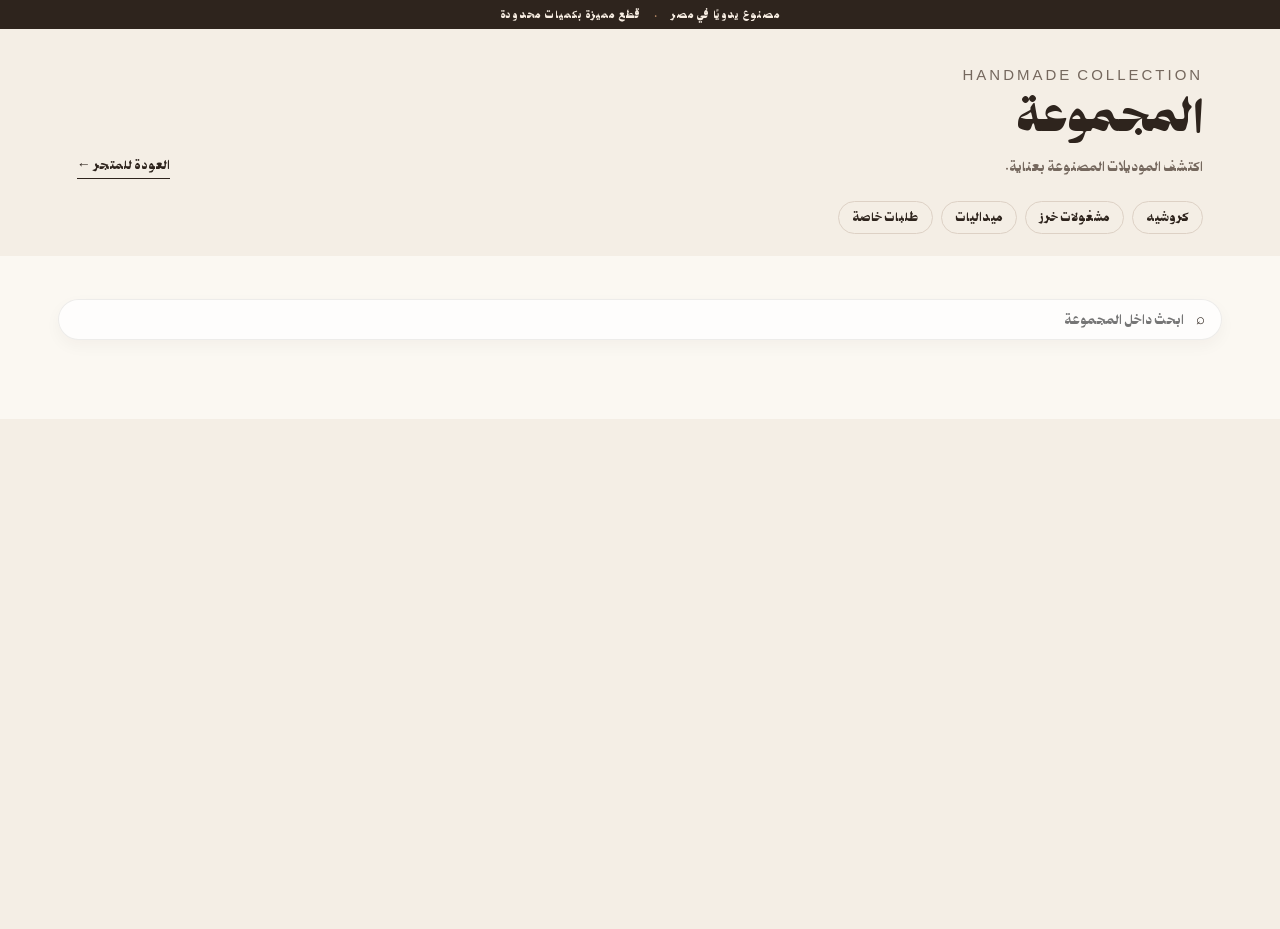
<file: catalog.html>
<!doctype html>
<html lang="ar" dir="rtl">
  <head>
    <meta charset="UTF-8" />
    <meta name="viewport" content="width=device-width, initial-scale=1.0" />
    <title>HANDMADE | المنتجات</title>
    <link rel="stylesheet" href="style.css" />
    <style>
      .catalog-page { min-height: 100vh; }
      .catalog-header { padding: 34px clamp(22px, 6vw, 90px) 22px; display: flex; justify-content: space-between; align-items: end; gap: 20px; }
      .catalog-header h1 { margin: 0 0 8px; font: 600 clamp(30px, 5vw, 52px)/1.1 "Playfair Display", serif; }
      .catalog-header p { margin: 0; color: var(--muted); line-height: 1.7; }
      .catalog-back { border-bottom: 1px solid var(--ink); padding-bottom: 5px; font-size: 11px; white-space: nowrap; }
      .catalog-nav { display: flex; gap: 8px; flex-wrap: wrap; padding: 0 clamp(22px, 6vw, 90px) 22px; }
      .catalog-nav a { border: 1px solid var(--line); border-radius: 999px; padding: 8px 13px; font-size: 11px; }
      .catalog-nav a.active, .catalog-nav a:hover { background: var(--ink); color: #fff; border-color: var(--ink); }
      .catalog-grid { padding-top: 18px; }
      .catalog-empty { grid-column: 1 / -1; padding: 70px 20px; text-align: center; color: var(--muted); }
      @media (max-width: 600px) { .catalog-header { align-items: start; flex-direction: column; } }
    </style>
  </head>
  <body>
    <div class="announcement">مصنوع يدويًا في مصر <span>•</span> قطع مميزة بكميات محدودة</div>
    <main class="catalog-page">
      <header class="catalog-header">
        <div>
          <p class="eyebrow">HANDMADE COLLECTION</p>
          <h1 id="catalog-title">المجموعة</h1>
          <p id="catalog-description">اكتشف الموديلات المصنوعة بعناية.</p>
        </div>
        <a class="catalog-back" href="index.html">العودة للمتجر ←</a>
      </header>
      <nav class="catalog-nav" aria-label="تصنيفات المنتجات">
        <a href="catalog.html?category=Crochet" data-category="Crochet">كروشيه</a>
        <a href="catalog.html?category=Beadwork" data-category="Beadwork">مشغولات خرز</a>
        <a href="catalog.html?category=Keychains" data-category="Keychains">ميداليات</a>
        <a href="custom-orders.html">طلبات خاصة</a>
      </nav>
      <section class="section products-section">
        <div class="shop-controls">
          <label class="search-box" aria-label="البحث في المنتجات">
            <span>⌕</span>
            <input id="catalog-search" type="search" placeholder="ابحث داخل المجموعة" />
          </label>
        </div>
        <div class="product-grid catalog-grid" id="catalog-grid"></div>
      </section>
    </main>
    <div class="toast-container" id="toast-container" aria-live="polite"></div>
    <script src="catalog.js"></script>
  </body>
</html>
</file>
<file: style.css>
:root {
  --ink: #2e241d;
  --muted: #75685e;
  --paper: #f4eee5;
  --cream: #fbf8f2;
  --terracotta: #b96e5d;
  --olive: #354035;
  --line: #ddd1c5;
}
@font-face {
  font-family: "Zain Rounded";
  src: url("fonts/ZainRounded-VF.ttf") format("truetype");
  font-style: normal;
  font-weight: 100 900;
  font-display: swap;
}
* {
  box-sizing: border-box;
}
html {
  scroll-behavior: smooth;
}
#categories,
#about,
#contact,
#reviews,
#shop {
  scroll-margin-top: 88px;
}
body {
  margin: 0;
  background: var(--paper);
  color: var(--ink);
  font-family: "DM Sans", sans-serif;
  font-size: 13px;
}
a {
  color: inherit;
  text-decoration: none;
}
button {
  border: 0;
  background: none;
  color: inherit;
  cursor: pointer;
  font: inherit;
}
img {
  display: block;
  max-width: 100%;
}
.announcement {
  background: var(--ink);
  color: #f7ede2;
  text-align: center;
  padding: 8px;
  font-size: 10px;
  letter-spacing: 0.05em;
}
.announcement span {
  margin: 0 10px;
  color: #ce9a72;
}
.site-header {
  height: 73px;
  padding: 0 clamp(20px, 5vw, 66px);
  background: var(--cream);
  display: flex;
  align-items: center;
  justify-content: space-between;
  gap: 30px;
  position: sticky;
  top: 0;
  z-index: 5;
  box-shadow: 0 1px 0 #e6ded3;
}
.brand {
  display: flex;
  align-items: center;
  gap: 9px;
  min-width: max-content;
}
.brand-mark {
  width: 30px;
  height: 30px;
  border: 1px solid var(--ink);
  border-radius: 50%;
  display: grid;
  place-items: center;
  font-size: 22px;
  line-height: 1;
}
.brand-mark.img {
  width: 50px;
  height: 40px;
  border: 0;
  border-radius: 0;
  font-size: 0;
}
.brand-mark.img img {
  width: 100%;
  height: 100%;
  object-fit: contain;
}
.brand strong {
  display: block;
  font:
    600 15px "Playfair Display",
    serif;
  letter-spacing: 0.2em;
}
.brand small {
  display: block;
  color: var(--muted);
  font-size: 8px;
  letter-spacing: 0.04em;
}
.desktop-nav {
  display: flex;
  gap: 26px;
  font-size: 11px;
  color: #4e443d;
}
.desktop-nav a {
  padding: 28px 0 25px;
  border-bottom: 2px solid transparent;
}
.desktop-nav .active {
  border-color: var(--ink);
  font-weight: 700;
}
.header-actions {
  display: flex;
  gap: 16px;
  align-items: center;
}
.language-toggle {
  border: 1px solid var(--line);
  border-radius: 20px;
  padding: 6px 10px;
  font-size: 10px;
  font-weight: 700;
}
.header-actions svg {
  width: 16px;
}
.cart-button {
  position: relative;
}
.cart-button b {
  position: absolute;
  right: -10px;
  top: -10px;
  border-radius: 50%;
  background: var(--ink);
  color: #fff;
  font-size: 9px;
  min-width: 15px;
  height: 15px;
  display: grid;
  place-items: center;
}
.menu-button {
  display: none;
}
.hero {
  min-height: 440px;
  position: relative;
  background:
    linear-gradient(90deg, rgba(46, 31, 20, 0.67), rgba(46, 31, 20, 0.06)),
    url("logos/hero.png")
      center/cover;
  display: flex;
  align-items: center;
  padding: clamp(40px, 7vw, 90px) clamp(28px, 10vw, 145px);
  color: white;
}
.hero-copy {
  max-width: 390px;
  animation: rise 0.7s ease both;
}
.eyebrow {
  font-size: 9px;
  letter-spacing: 0.2em;
  margin: 0 0 13px;
}
.hero h1 {
  font:
    600 clamp(40px, 5vw, 64px)/1.03 "Playfair Display",
    serif;
  margin: 0 0 18px;
}
.hero-copy > p:not(.eyebrow) {
  line-height: 1.6;
  max-width: 280px;
  margin-bottom: 25px;
  color: #fff9f2;
}
.button {
  display: inline-flex;
  align-items: center;
  justify-content: space-between;
  gap: 25px;
  padding: 12px 18px;
  font-size: 10px;
  border-radius: 25px;
  font-weight: 700;
}
.button span {
  font-size: 16px;
  line-height: 0;
}
.button.dark {
  background: var(--ink);
  color: #fff;
}
.button.light {
  background: #fffdf7;
  color: var(--ink);
}
.hero-dots {
  position: absolute;
  bottom: 22px;
  right: 8%;
  display: flex;
  align-items: center;
  gap: 8px;
}
.hero-dots span {
  width: 5px;
  height: 5px;
  background: #e6d9cd;
  border-radius: 50%;
  opacity: 0.7;
}
.hero-dots .selected {
  width: 7px;
  height: 7px;
  opacity: 1;
}
.hero-dots span:last-child {
  background: none;
  font-size: 24px;
  width: auto;
  height: auto;
}
.story-section {
  display: grid;
  grid-template-columns: 0.95fr 1.05fr;
  gap: clamp(28px, 4vw, 56px);
  align-items: center;
  max-width: 1440px;
  margin: 0 auto;
  padding-block: clamp(36px, 5vw, 64px);
  border-radius: 28px;
  background: linear-gradient(135deg, #f8f1e8, #eee3d7);
}
.story-copy .eyebrow,
.category-heading-copy .eyebrow {
  color: var(--terracotta);
  font-weight: 700;
}
.story-copy {
  max-width: 520px;
}
.story-copy h2 {
  font:
    600 clamp(30px, 4vw, 48px)/1.08 "Playfair Display",
    serif;
  margin: 0 0 16px;
}
.story-copy > p:not(.eyebrow) {
  font-size: 15px;
  line-height: 1.8;
  color: var(--muted);
  margin-bottom: 22px;
}
.story-points {
  display: grid;
  grid-template-columns: repeat(2, minmax(0, 1fr));
  gap: 16px;
}
.story-points div {
  background: rgba(255, 255, 255, 0.62);
  border: 1px solid var(--line);
  border-radius: 15px;
  padding: 16px;
}
.story-points strong {
  display: block;
  margin-bottom: 6px;
  font-size: 13px;
  letter-spacing: 0.04em;
}
.story-points span {
  color: var(--muted);
  line-height: 1.6;
}
.story-gallery {
  position: relative;
  display: grid;
  grid-template-columns: 1.1fr 0.9fr;
  gap: 18px;
  min-height: 420px;
}
.story-gallery img {
  width: 100%;
  height: 100%;
  object-fit: cover;
  border-radius: 26px;
  box-shadow: 0 22px 40px rgba(42, 31, 25, 0.08);
}
.story-gallery .tall {
  grid-row: 1 / span 2;
  min-height: 420px;
}
.story-gallery .wide {
  min-height: 200px;
}
.story-gallery .small {
  min-height: 180px;
}
.story-badge {
  position: absolute;
  z-index: 2;
  inset-inline-start: 18px;
  bottom: 18px;
  padding: 10px 14px;
  background: rgba(251, 248, 242, 0.78);
  border: 1px solid rgba(46, 36, 29, 0.12);
  border-radius: 999px;
  font-size: 10px;
  font-weight: 700;
  letter-spacing: 0.12em;
  text-transform: uppercase;
  backdrop-filter: blur(6px);
}
.section {
  padding: 43px clamp(22px, 4.5vw, 66px);
  max-width: 1440px;
  margin: auto;
}
.section-heading {
  display: flex;
  align-items: center;
  justify-content: space-between;
  margin-bottom: 19px;
}
.section-heading h2 {
  font:
    600 23px "Playfair Display",
    serif;
  margin: 0;
}
.section-heading a {
  font-size: 10px;
}
.section-heading a span {
  font-size: 15px;
  margin-left: 5px;
}
.categories .section-heading {
  align-items: end;
}
.category-heading-copy .eyebrow {
  margin-bottom: 7px;
}
.category-heading-copy h2 {
  margin: 0;
  font:
    600 clamp(24px, 3vw, 31px) "Playfair Display",
    serif;
}
.categories .section-heading > a {
  display: inline-flex;
  align-items: center;
  gap: 7px;
  padding-bottom: 4px;
  border-bottom: 1px solid var(--line);
}
.categories .section-heading > a span {
  margin: 0;
}
.shop-controls {
  display: flex;
  justify-content: space-between;
  align-items: center;
  gap: 16px;
  margin: 0 auto 18px;
  max-width: 1308px;
}
.search-box {
  flex: 1;
  display: flex;
  align-items: center;
  gap: 10px;
  background: rgba(255, 255, 255, 0.75);
  border: 1px solid rgba(46, 36, 29, 0.08);
  border-radius: 999px;
  padding: 10px 16px;
  box-shadow: 0 6px 16px rgba(46, 36, 29, 0.04);
}
.search-box svg {
  width: 15px;
  color: var(--muted);
}
.search-box input {
  border: none;
  background: transparent;
  width: 100%;
  font: inherit;
  color: var(--ink);
  outline: none;
}
.filter-pills {
  display: flex;
  flex-wrap: wrap;
  justify-content: flex-end;
  gap: 8px;
}
.filter-pill {
  border: 1px solid var(--line);
  background: rgba(255, 255, 255, 0.4);
  color: var(--ink);
  border-radius: 999px;
  padding: 8px 12px;
  font-size: 10px;
  font-weight: 600;
  cursor: pointer;
  transition: all 0.2s ease;
}
.filter-pill.active,
.filter-pill:hover {
  background: var(--ink);
  color: #fff;
  border-color: var(--ink);
}
.category-grid {
  display: grid;
  grid-template-columns: repeat(4, 1fr);
  gap: 15px;
}
.category-card {
  min-height: 225px;
  border-radius: 18px;
  overflow: hidden;
  position: relative;
  color: #fff;
  background-size: cover;
  background-position: center;
  isolation: isolate;
  box-shadow: 0 12px 26px rgba(46, 36, 29, 0.1);
  transition: transform 0.25s ease, box-shadow 0.25s ease;
}
.category-card::before {
  content: "";
  position: absolute;
  inset: 0;
  z-index: -1;
  background: linear-gradient(180deg, rgba(24, 17, 12, 0.02) 28%, rgba(24, 17, 12, 0.72) 100%);
}
.categories .category-card:hover {
  transform: translateY(-4px);
  box-shadow: 0 18px 34px rgba(46, 36, 29, 0.16);
}
.category-card-content {
  position: absolute;
  inset-inline: 17px;
  bottom: 17px;
  display: flex;
  justify-content: space-between;
  align-items: end;
  gap: 12px;
}
.category-card b {
  display: block;
  font:
    600 18px "Playfair Display",
    serif;
}
.category-card small {
  display: block;
  font-size: 10px;
  line-height: 1.5;
  margin-top: 6px;
  color: rgba(255, 255, 255, 0.88);
}
.category-card-arrow {
  flex: 0 0 34px;
  width: 34px;
  height: 34px;
  display: grid;
  place-items: center;
  border: 1px solid rgba(255, 255, 255, 0.55);
  border-radius: 50%;
  font-size: 17px;
  transition: background 0.2s ease, color 0.2s ease;
}
.category-card:hover .category-card-arrow {
  background: #fff;
  color: var(--ink);
}
.products-section {
  background: var(--cream);
  max-width: none;
}
.products-section > .section-heading,
.products-section > .product-grid {
  max-width: 1308px;
  margin-left: auto;
  margin-right: auto;
}
.product-grid {
  display: grid;
  grid-template-columns: repeat(4, minmax(0, 1fr));
  gap: 18px;
}
.show-more-products {
  display: block;
  margin: 22px auto 0;
}
.show-more-products[hidden] {
  display: none;
}
.product-card {
  display: flex;
  flex-direction: column;
  min-width: 0;
  padding: 0;
  overflow: hidden;
  border: 1px solid rgba(46, 36, 29, 0.08);
  border-radius: 17px;
  background: #fffdf9;
  box-shadow: 0 8px 22px rgba(46, 36, 29, 0.07);
  position: relative;
  cursor: pointer;
}
.product-card:hover {
  transform: translateY(-5px);
  box-shadow: 0 16px 30px rgba(46, 36, 29, 0.13);
}
.product-card img {
  width: 100%;
  aspect-ratio: 1 / 1;
  object-fit: cover;
  background: #eee5d9;
}
.product-details-modal[hidden],
.product-details-modal [hidden] {
  display: none;
}
.product-modal-open {
  overflow: hidden;
}
.product-details-modal {
  position: fixed;
  inset: 0;
  z-index: 1000;
  display: grid;
  place-items: center;
  padding: 20px;
}
.product-details-backdrop {
  position: absolute;
  inset: 0;
  background: rgba(25, 21, 18, 0.68);
}
.product-details-panel {
  position: relative;
  display: grid;
  grid-template-columns: minmax(0, 1.1fr) minmax(240px, 0.9fr);
  width: min(900px, 100%);
  max-height: min(720px, 92vh);
  overflow: auto;
  background: #f8f2e9;
  box-shadow: 0 22px 70px rgba(0, 0, 0, 0.24);
}
.product-details-close {
  position: absolute;
  z-index: 2;
  top: 12px;
  right: 12px;
  width: 38px;
  height: 38px;
  border: 0;
  border-radius: 50%;
  background: #fff;
  color: var(--ink);
  font-size: 26px;
  cursor: pointer;
}
.product-details-gallery {
  position: relative;
  min-height: 360px;
  background: #eee5d9;
}
.product-details-gallery > img {
  display: block;
  width: 100%;
  height: 100%;
  max-height: 590px;
  object-fit: contain;
}
.product-gallery-arrow {
  position: absolute;
  z-index: 1;
  top: 50%;
  width: 38px;
  height: 38px;
  transform: translateY(-50%);
  border: 0;
  border-radius: 50%;
  background: rgba(255, 255, 255, 0.92);
  font-size: 25px;
  cursor: pointer;
}
.product-gallery-arrow.previous { left: 12px; }
.product-gallery-arrow.next { right: 12px; }
.product-gallery-count {
  position: absolute;
  bottom: 12px;
  left: 12px;
  padding: 4px 8px;
  border-radius: 20px;
  background: rgba(255, 255, 255, 0.9);
  font-size: 11px;
}
.product-gallery-thumbnails {
  position: absolute;
  bottom: 12px;
  right: 12px;
  display: flex;
  gap: 6px;
  max-width: calc(100% - 90px);
  overflow-x: auto;
}
.product-gallery-thumb {
  flex: 0 0 46px;
  width: 46px;
  height: 46px;
  padding: 2px;
  border: 2px solid transparent;
  background: #fff;
  cursor: pointer;
}
.product-gallery-thumb.active { border-color: var(--ink); }
.product-gallery-thumb img {
  width: 100%;
  height: 100%;
  object-fit: cover;
}
.product-details-info {
  align-self: center;
  padding: clamp(24px, 5vw, 52px);
}
.product-details-info h2 {
  margin: 0 0 14px;
  font: 600 clamp(24px, 3vw, 34px)/1.2 "Playfair Display", serif;
}
.product-details-info > p {
  margin: 20px 0;
  color: var(--muted);
  line-height: 1.8;
  white-space: pre-wrap;
}
.product-details-info > button { margin-top: 28px; }
.product-details-trigger {
  display: block;
  padding: 0;
  margin-top: 9px;
  border: 0;
  background: none;
  color: var(--muted);
  text-decoration: underline;
  font-size: 10px;
  cursor: pointer;
}
.heart {
  position: absolute;
  right: 9px;
  top: 9px;
  width: 23px;
  height: 23px;
  background: #fff;
  border-radius: 50%;
  display: grid;
  place-items: center;
}
.heart svg {
  width: 12px;
}
.heart.active {
  color: #b96e5d;
  background: #fff1eb;
}
.heart.active svg {
  fill: currentColor;
}
.product-info {
  display: flex;
  flex: 1;
  flex-direction: column;
  align-items: stretch;
  padding: 14px;
}
.product-info h3 {
  margin: 0 0 8px;
  font-size: 15px;
  line-height: 1.5;
  font-weight: 600;
  overflow-wrap: anywhere;
}
.price {
  font-weight: 700;
  font-size: 15px;
}
.stars {
  color: #bd6a29;
  font-size: 9px;
  margin-top: 7px;
}
.stars small {
  color: var(--muted);
  margin-left: 5px;
}
.custom-banner {
  max-width: 1308px;
  margin: 35px auto;
  background: var(--olive);
  color: #fbf4e9;
  min-height: 245px;
  padding: 39px 42px;
  display: grid;
  grid-template-columns: 1.2fr 0.8fr 1fr;
  gap: 30px;
  overflow: hidden;
  position: relative;
}
.custom-banner h2 {
  font:
    500 31px "Playfair Display",
    serif;
  margin: 0 0 11px;
}
.custom-banner p:not(.eyebrow) {
  max-width: 240px;
  font-size: 10px;
  line-height: 1.5;
  margin-bottom: 18px;
}
.style-picker {
  padding-top: 10px;
}
.style-picker small {
  font-size: 9px;
}
.swatches {
  display: flex;
  gap: 8px;
  margin: 12px 0 16px;
}
.swatches i {
  width: 17px;
  height: 17px;
  border-radius: 50%;
  border: 1px solid #c5d0ba;
  background: #bd9578;
}
.swatches i:nth-child(2) {
  background: #c98175;
}
.swatches i:nth-child(3) {
  background: #e0b5a3;
}
.swatches i:nth-child(4) {
  background: #eee3d4;
}
.swatches i:nth-child(5) {
  background: #778069;
}
.style-picker ul {
  list-style: none;
  padding: 0;
  margin: 0;
  font-size: 10px;
  line-height: 1.9;
}
.custom-photo {
  background: url("https://images.unsplash.com/photo-1599643478518-a784e5dc4c8f?auto=format&fit=crop&w=700&q=80")
    center/cover;
  margin: -39px -42px -39px 0;
  opacity: 0.8;
}
.review-grid {
  display: grid;
  grid-template-columns: repeat(3, 1fr);
  gap: 13px;
}
.review-grid article {
  background: var(--cream);
  padding: 16px;
  min-height: 125px;
}
.review-head {
  display: flex;
  gap: 9px;
  align-items: center;
}
.avatar {
  display: grid;
  place-items: center;
  width: 30px;
  height: 30px;
  border-radius: 50%;
  background: #657064;
  color: #fff;
  font-size: 9px;
}
.avatar.peach {
  background: #c27e70;
}
.avatar.green {
  background: #8c9068;
}
.review-head b,
.review-head em {
  display: block;
  font-size: 9px;
  font-style: normal;
}
.review-head em {
  color: #c76c27;
  margin-top: 3px;
  letter-spacing: 1px;
}
.review-grid p {
  font-size: 10px;
  line-height: 1.55;
  color: var(--muted);
}
.review-form {
  margin-top: 22px;
  padding: 18px;
  background: var(--cream);
  border: 1px solid var(--line);
  border-radius: 16px;
}
.review-form h3 {
  margin: 0 0 12px;
  font: 600 18px "Playfair Display", serif;
}
.review-form-fields {
  display: grid;
  grid-template-columns: 1fr 130px auto;
  gap: 10px;
  align-items: start;
}
.review-form input,
.review-form select,
.review-form textarea {
  width: 100%;
  border: 1px solid var(--line);
  border-radius: 10px;
  background: #fff;
  padding: 10px 12px;
  color: var(--ink);
  font: inherit;
}
.review-form textarea {
  grid-column: 1 / -2;
  resize: vertical;
}
.review-form button {
  min-height: 42px;
  border: 0;
  cursor: pointer;
}
.contact-section {
  position: relative;
  overflow: hidden;
  max-width: 1308px;
  margin: 25px auto 45px;
  padding: clamp(28px, 4vw, 46px);
  border-radius: 24px;
  background: linear-gradient(118deg, #354035, #485241);
  color: #fffaf4;
  display: flex;
  align-items: center;
  justify-content: space-between;
  gap: 28px;
  isolation: isolate;
}
.contact-section::before {
  content: "";
  position: absolute;
  z-index: -1;
  width: 360px;
  aspect-ratio: 1;
  inset-inline-end: 14%;
  top: -66%;
  border: 1px solid rgba(255, 250, 244, 0.12);
  border-radius: 50%;
  box-shadow: 0 0 0 28px rgba(255, 250, 244, 0.035), 0 0 0 58px rgba(255, 250, 244, 0.025);
}
.contact-copy .eyebrow {
  margin: 0 0 8px;
  color: #e4b7a3;
  font-weight: 700;
}
.contact-copy h2 {
  margin: 0;
  font: 500 clamp(24px, 3vw, 32px)/1.2 "Playfair Display", serif;
}
.contact-copy > p:last-child {
  max-width: 440px;
  margin: 8px 0 0;
  color: rgba(255, 250, 244, 0.76);
  font-size: 13px;
  line-height: 1.6;
}
.contact-action {
  display: grid;
  justify-items: center;
  gap: 9px;
  flex-shrink: 0;
}
.contact-whatsapp {
  min-height: 50px;
  padding: 0 22px;
  display: inline-flex;
  align-items: center;
  justify-content: center;
  gap: 9px;
  border-radius: 999px;
  background: #fffaf4;
  color: var(--olive);
  font-size: 12px;
  font-weight: 700;
  transition: background 0.2s ease, transform 0.2s ease;
}
.contact-whatsapp:hover {
  background: #f0dfd0;
  transform: translateY(-2px);
}
.contact-whatsapp svg {
  width: 18px;
  height: 18px;
}
.contact-number {
  color: rgba(255, 250, 244, 0.82);
  font-size: 12px;
  direction: ltr;
}
.contact-socials {
  display: flex;
  justify-content: center;
  flex-wrap: wrap;
  gap: 8px;
  margin-top: 8px;
}
.contact-socials a {
  min-height: 36px;
  padding: 0 11px;
  display: inline-flex;
  align-items: center;
  justify-content: center;
  gap: 7px;
  border: 1px solid rgba(255, 250, 244, 0.28);
  border-radius: 999px;
  color: #fffaf4;
  font-size: 10px;
  transition: background 0.2s ease, border-color 0.2s ease, transform 0.2s ease;
}
.contact-socials a:hover {
  transform: translateY(-2px);
  border-color: rgba(255, 250, 244, 0.72);
  background: rgba(255, 250, 244, 0.1);
}
.contact-socials svg {
  width: 15px;
  height: 15px;
}
.instagram {
  padding: 0 clamp(22px, 4.5vw, 66px) 45px;
  max-width: 1440px;
  margin: auto;
}
.insta-grid {
  display: grid;
  grid-template-columns: repeat(5, minmax(0, 1fr));
  grid-auto-rows: 125px;
  gap: 12px;
  padding: 8px 0 0;
}
.insta-grid img,
.insta-note {
  width: 100%;
  height: 100%;
  object-fit: cover;
  border-radius: 18px;
  overflow: hidden;
}
.insta-grid img {
  display: block;
  cursor: pointer;
  transition:
    transform 0.35s ease,
    filter 0.35s ease,
    box-shadow 0.35s ease;
  box-shadow: 0 10px 22px rgba(46, 36, 29, 0.08);
  border: 1px solid rgba(46, 36, 29, 0.04);
}
.insta-grid img:nth-child(1) {
  grid-column: span 2;
  grid-row: span 2;
}
.insta-grid img:nth-child(2) {
  grid-column: span 1;
}
.insta-grid img:nth-child(3) {
  grid-column: span 2;
}
.insta-grid img:nth-child(4) {
  grid-column: span 1;
}
.insta-grid img:nth-child(5) {
  grid-column: span 1;
}
.insta-grid img:hover {
  transform: translateY(-4px) scale(1.015);
  filter: saturate(1.12) contrast(1.04);
  box-shadow: 0 18px 28px rgba(46, 36, 29, 0.14);
}
.insta-note {
  display: grid;
  place-content: center;
  background: linear-gradient(135deg, #d7b594, #c88b63);
  text-align: center;
  font:
    19px/1.1 "Playfair Display",
    serif;
  color: #fffaf4;
  letter-spacing: 0.06em;
  box-shadow: inset 0 0 0 1px rgba(255, 255, 255, 0.2);
}
.button,
.category-card,
.product-card,
.review-grid article {
  transition: transform 0.25s ease, box-shadow 0.25s ease;
}
.category-card:hover,
.product-card:hover,
.review-grid article:hover {
  transform: translateY(-3px);
  box-shadow: 0 10px 22px rgba(46, 36, 29, 0.08);
}
footer {
  background: #33271e;
  color: #f7eee3;
  padding: 28px clamp(22px, 5vw, 66px);
  display: flex;
  align-items: center;
  justify-content: space-between;
  gap: 20px;
}
footer .brand small {
  color: #bdafa2;
}
footer nav {
  display: flex;
  gap: 22px;
  font-size: 10px;
}
footer p {
  color: #aa9a8e;
  font-size: 9px;
}
.cart-drawer {
  position: fixed;
  right: -390px;
  top: 0;
  bottom: 0;
  z-index: 10;
  width: min(390px, 100%);
  background: var(--cream);
  padding: 26px;
  box-shadow: -10px 0 30px #2e241d2b;
  transition: right 0.3s;
  overflow-y: auto;
}
.cart-drawer.open {
  right: 0;
}
.favorites-drawer {
  right: -390px;
}
.favorite-item {
  display: grid;
  grid-template-columns: minmax(0, 1fr) 36px;
  align-items: center;
  gap: 8px;
  padding: 14px 0;
  border-bottom: 1px solid var(--line);
}
.favorite-product-link {
  display: grid;
  grid-template-columns: 56px minmax(0, 1fr);
  align-items: center;
  gap: 12px;
  min-width: 0;
  padding: 0;
  text-align: start;
  cursor: pointer;
}
.favorite-product-link img {
  width: 56px;
  height: 56px;
  border-radius: 6px;
  object-fit: cover;
}
.favorite-product-link span {
  display: grid;
  gap: 7px;
  min-width: 0;
}
.favorite-product-link b {
  overflow-wrap: anywhere;
}
.favorite-product-link small {
  color: var(--muted);
  font-size: 11px;
}
.favorite-remove {
  color: #9b5145;
  font-size: 22px;
}
.drawer-head {
  display: flex;
  justify-content: space-between;
  align-items: center;
  border-bottom: 1px solid var(--line);
  padding-bottom: 18px;
}
.drawer-head h2 {
  font:
    600 26px "Playfair Display",
    serif;
  margin: 0;
}
.drawer-head svg {
  width: 20px;
}
.empty-cart {
  color: var(--muted);
  text-align: center;
  padding: 55px 0;
  font-size: 12px;
}
.cart-item {
  display: grid;
  grid-template-columns: 56px minmax(0, 1fr);
  align-items: center;
  gap: 12px;
  padding: 14px 0;
  border-bottom: 1px solid var(--line);
}
.cart-item-image {
  width: 56px;
  height: 56px;
  border-radius: 6px;
  object-fit: cover;
}
.cart-item-info {
  min-width: 0;
  display: grid;
  gap: 7px;
}
.cart-item-name {
  overflow-wrap: anywhere;
}
.cart-item-price {
  color: var(--muted);
  font-size: 11px;
}
.cart-item-actions,
.quantity-control {
  display: flex;
  align-items: center;
}
.cart-item-actions {
  justify-content: space-between;
  gap: 8px;
}
.quantity-control {
  height: 30px;
  border: 1px solid var(--line);
  background: #fff;
}
.quantity-control button {
  width: 30px;
  height: 28px;
  display: grid;
  place-items: center;
  font-size: 15px;
}
.quantity-control button:disabled {
  color: #b8aca1;
  cursor: not-allowed;
}
.quantity-control output {
  min-width: 24px;
  text-align: center;
  font-size: 11px;
}
.cart-remove {
  color: #9b5145;
  font-size: 10px;
  text-decoration: underline;
  text-underline-offset: 2px;
}
.checkout-form {
  display: none;
  margin-top: 18px;
  padding-top: 18px;
  border-top: 1px solid var(--line);
  gap: 12px;
}
.cart-drawer.has-items .checkout-form {
  display: grid;
}
.checkout-form label {
  display: grid;
  gap: 6px;
  font-size: 10px;
  color: var(--muted);
}
.checkout-form input,
.checkout-form textarea {
  width: 100%;
  border: 1px solid var(--line);
  border-radius: 10px;
  background: #fff;
  padding: 10px 12px;
  font: inherit;
  color: var(--ink);
}
.checkout-form textarea {
  resize: vertical;
  min-height: 70px;
}
.checkout-note {
  margin: 0;
  color: var(--muted);
  font-size: 10px;
  line-height: 1.6;
}
.checkout-form button:disabled,
.catalog-add:disabled {
  opacity: 0.55;
  cursor: not-allowed;
}
.toast-container {
  position: fixed;
  right: 22px;
  bottom: 22px;
  z-index: 30;
  display: grid;
  gap: 10px;
  width: min(360px, calc(100vw - 44px));
  pointer-events: none;
}
.site-toast {
  padding: 14px 16px;
  border: 1px solid rgba(46, 36, 29, 0.12);
  border-radius: 14px;
  background: var(--ink);
  color: #fffaf4;
  box-shadow: 0 14px 32px rgba(46, 36, 29, 0.2);
  font-size: 12px;
  line-height: 1.5;
  animation: toast-in 0.25s ease both;
  pointer-events: auto;
}
.order-tracking-toast {
  display: grid;
  gap: 8px;
  overflow-wrap: anywhere;
}
.order-tracking-toast a {
  color: #f2c8a8;
  text-decoration: underline;
  text-underline-offset: 3px;
}
.tracking-page {
  min-height: 100vh;
  padding: 28px 18px;
  background: var(--paper);
}
.tracking-header {
  width: min(760px, 100%);
  margin: 0 auto 24px;
  display: flex;
  align-items: center;
  justify-content: space-between;
  gap: 16px;
}
.tracking-header a:last-child {
  color: var(--muted);
  font-size: 12px;
}
.tracking-panel {
  width: min(600px, 100%);
  margin: 0 auto;
  padding: 30px;
  background: var(--cream);
  border: 1px solid var(--line);
}
.tracking-panel h1 {
  margin: 0 0 8px;
  font: 600 28px "Playfair Display", serif;
}
.tracking-panel > p {
  margin: 0 0 22px;
  color: var(--muted);
  line-height: 1.6;
}
.saved-orders {
  margin: 0 0 24px;
  padding: 16px;
  border: 1px solid var(--line);
  border-radius: 12px;
  background: #f7f1e8;
}
.saved-orders[hidden] {
  display: none;
}
.saved-orders h2 {
  margin: 0 0 12px;
  font-size: 15px;
}
.saved-orders-list {
  display: grid;
  gap: 9px;
}
.saved-order {
  display: flex;
  align-items: center;
  justify-content: space-between;
  gap: 12px;
  padding: 11px;
  border: 1px solid var(--line);
  border-radius: 9px;
  background: var(--cream);
}
.saved-order > div:first-child {
  display: grid;
  gap: 5px;
  min-width: 0;
  overflow-wrap: anywhere;
}
.saved-order small {
  color: var(--muted);
}
.saved-order-actions {
  display: flex;
  flex-wrap: wrap;
  justify-content: end;
  gap: 7px;
}
.saved-order-actions a,
.saved-order-actions button,
.tracking-invoice-link {
  display: inline-flex;
  align-items: center;
  justify-content: center;
  padding: 8px 11px;
  border: 1px solid var(--line);
  border-radius: 999px;
  color: var(--ink);
  background: transparent;
  text-decoration: none;
  font: inherit;
  font-size: 11px;
  white-space: nowrap;
  cursor: pointer;
}
.saved-order-actions a:last-child {
  border-color: var(--olive);
  background: var(--olive);
  color: #fffaf4;
}
.saved-order-actions .saved-order-remove {
  border-color: #e2c7c1;
  color: #9b5145;
}
.saved-order-actions .saved-order-remove:hover {
  background: #f8ece9;
}
.tracking-invoice-link {
  margin-top: 6px;
}
.tracking-form {
  display: grid;
  gap: 14px;
}
.tracking-form label {
  display: grid;
  gap: 6px;
  color: var(--muted);
  font-size: 11px;
}
.tracking-form input {
  width: 100%;
  min-height: 42px;
  padding: 10px 12px;
  border: 1px solid var(--line);
  background: #fff;
  color: var(--ink);
  font: inherit;
}
.tracking-result {
  margin-top: 22px;
}
.tracking-result:empty {
  display: none;
}
.tracking-result dl {
  display: grid;
  grid-template-columns: 1fr auto;
  gap: 12px;
  padding: 16px 0;
  border-top: 1px solid var(--line);
}
.tracking-result dt {
  color: var(--muted);
}
.tracking-result dd {
  margin: 0;
  text-align: end;
  overflow-wrap: anywhere;
}
.tracking-result .tracking-items {
  line-height: 1.7;
}
.tracking-status {
  font-weight: 700;
}
.tracking-status.pending {
  color: #a15d24;
}
.tracking-status.cancelled {
  color: #9b5145;
}
.tracking-message {
  margin: 14px 0;
  color: var(--muted);
  line-height: 1.6;
}
.tracking-cancel {
  margin-top: 8px;
  padding: 10px 14px;
  border: 1px solid #9b5145;
  color: #9b5145;
}
.site-toast.hide {
  animation: toast-out 0.25s ease both;
}
@keyframes toast-in {
  from { opacity: 0; transform: translateY(12px); }
  to { opacity: 1; transform: translateY(0); }
}
@keyframes toast-out {
  from { opacity: 1; transform: translateY(0); }
  to { opacity: 0; transform: translateY(12px); }
}
.cart-total {
  display: flex;
  justify-content: space-between;
  border-top: 1px solid var(--line);
  padding: 17px 0 8px;
  margin-top: 20px;
}
.delivery-fee-note {
  margin: 0 0 4px;
  color: var(--muted);
  font-size: 10px;
  line-height: 1.6;
}
.cart-drawer:not(.has-items) .delivery-fee-note {
  display: none;
}
.checkout {
  width: 100%;
  margin-top: 14px;
}
.overlay {
  position: fixed;
  inset: 0;
  background: #221a1490;
  z-index: 9;
  opacity: 0;
  pointer-events: none;
  transition: opacity 0.3s;
}
.overlay.open {
  opacity: 1;
  pointer-events: auto;
}
.whatsapp-float {
  position: fixed;
  right: 24px;
  bottom: 24px;
  width: 54px;
  height: 54px;
  border-radius: 50%;
  display: grid;
  place-items: center;
  background: #25d366;
  color: #fff;
  box-shadow: 0 18px 26px rgba(37, 211, 102, 0.28);
  z-index: 9;
  transition: transform 0.25s ease;
}
.whatsapp-float:hover {
  transform: translateY(-3px) scale(1.04);
}
.whatsapp-float svg {
  width: 24px;
  height: 24px;
}
.loading {
  color: var(--muted);
  padding: 35px;
  grid-column: 1/-1;
  text-align: center;
}
@keyframes rise {
  from {
    opacity: 0;
    transform: translateY(15px);
  }
  to {
    opacity: 1;
    transform: none;
  }
}
@media (max-width: 800px) {
  .site-header {
    height: 64px;
  }
  .desktop-nav {
    display: none;
  }
  .desktop-nav.mobile-open {
    position: absolute;
    top: 100%;
    left: 0;
    right: 0;
    display: flex;
    flex-direction: column;
    gap: 0;
    padding: 8px 16px;
    background: var(--cream);
    border-top: 1px solid var(--line);
    box-shadow: 0 12px 20px rgba(46, 36, 29, 0.12);
  }
  .desktop-nav.mobile-open a {
    padding: 13px 10px;
    border-bottom: 1px solid var(--line);
    font-size: 12px;
  }
  .desktop-nav.mobile-open a:last-child {
    border-bottom: 0;
  }
  .menu-button {
    display: block;
  }
  .hero {
    min-height: 520px;
    padding: 35px 25px;
    align-items: flex-end;
  }
  .hero h1 {
    font-size: 45px;
  }
  .story-section {
    grid-template-columns: 1fr;
  }
  .story-gallery {
    min-height: 360px;
  }
  .product-grid {
    grid-template-columns: repeat(2, minmax(0, 1fr));
    gap: 12px;
  }
  .category-grid {
    grid-template-columns: repeat(2, 1fr);
  }
  .category-card {
    min-height: 190px;
  }
  .custom-banner {
    margin: 20px 22px;
    padding: 30px 24px;
    display: block;
    min-height: 330px;
  }
  .style-picker {
    margin-top: 25px;
  }
  .custom-photo {
    position: absolute;
    inset: 0 0 0 55%;
    margin: 0;
    opacity: 0.35;
  }
  .custom-banner > div:not(.custom-photo) {
    position: relative;
    z-index: 1;
  }
  .review-grid {
    grid-template-columns: 1fr;
  }
  .review-grid article:not(:first-child) {
    display: none;
  }
  .shop-controls {
    flex-direction: column;
    align-items: stretch;
  }
  .filter-pills {
    justify-content: flex-start;
  }
  .insta-grid {
    grid-template-columns: repeat(2, minmax(0, 1fr));
    grid-auto-rows: 150px;
  }
  .insta-grid img:nth-child(1),
  .insta-grid img:nth-child(2),
  .insta-grid img:nth-child(3),
  .insta-grid img:nth-child(4),
  .insta-grid img:nth-child(5) {
    grid-column: auto;
    grid-row: auto;
  }
  .insta-grid img:nth-child(n + 4) {
    display: block;
  }
  footer {
    display: block;
  }
  footer nav {
    flex-wrap: wrap;
    margin: 22px 0;
  }
  .section-heading h2 {
    font-size: 20px;
  }
}
[dir="rtl"] body {
  font-family: "Zain Rounded", sans-serif;
}
[dir="rtl"] body * {
  font-family: "Zain Rounded", sans-serif !important;
}
[dir="rtl"] .hero-copy,
[dir="rtl"] .custom-banner,
[dir="rtl"] .section-heading,
[dir="rtl"] .product-info,
[dir="rtl"] .review-grid,
[dir="rtl"] footer {
  text-align: right;
}
[dir="rtl"] .hero-copy > p:not(.eyebrow) {
  margin-right: 0;
  margin-left: auto;
}
[dir="rtl"] .custom-photo {
  margin-right: 0;
  margin-left: -42px;
}
[dir="rtl"] .category-card-arrow {
  transform: rotate(180deg);
}
[dir="rtl"] .hero-dots {
  left: 8%;
  right: auto;
}
[dir="rtl"] footer nav {
  direction: rtl;
}
@media (max-width: 600px) {
  .product-details-modal { padding: 12px; }
  .product-details-panel { display: block; max-height: 94vh; }
  .product-details-gallery { height: min(52vh, 390px); min-height: 220px; }
  .product-details-gallery > img { height: 100%; }
  .product-details-info { padding: 20px; }
  .product-details-info h2 { font-size: 24px; }
  .product-details-info > button { width: 100%; margin-top: 16px; }
  .tracking-panel { padding: 22px 18px; }
  .saved-order { align-items: stretch; flex-direction: column; }
  .saved-order-actions { justify-content: stretch; }
  .saved-order-actions a { flex: 1; justify-content: center; }
  .tracking-header .brand small { display: none; }
  body { overflow-x: hidden; }
  .announcement { font-size: 9px; padding: 7px 10px; }
  .site-header { height: 62px; padding: 0 14px; gap: 8px; }
  .brand { gap: 6px; }
  .brand-mark.img { width: 38px; height: 32px; }
  .brand strong { font-size: 12px; letter-spacing: 0.12em; }
  .brand small { font-size: 7px; }
  .header-actions { gap: 8px; }
  .header-actions > button[aria-label="Account"] { display: none; }
  .language-toggle { padding: 5px 8px; }
  .hero { min-height: 470px; padding: 28px 20px; }
  #categories,
  #about,
  #contact,
  #reviews,
  #shop { scroll-margin-top: 76px; }
  .hero h1 { font-size: 38px; }
  .hero-copy > p:not(.eyebrow) { font-size: 12px; }
  .section { padding: 32px 16px; }
  .section-heading { gap: 12px; align-items: baseline; }
  .section-heading h2 { font-size: 19px; }
  .section-heading a { font-size: 9px; }
  .category-grid { gap: 8px; }
  .category-card { min-height: 162px; border-radius: 14px; }
  .category-card-content { inset-inline: 12px; bottom: 12px; gap: 8px; }
  .category-card b { font-size: 14px; }
  .category-card small { font-size: 8px; }
  .category-card-arrow { flex-basis: 30px; width: 30px; height: 30px; }
  .story-section { gap: 24px; }
  .story-copy h2 { font-size: 32px; }
  .story-copy > p:not(.eyebrow) { font-size: 13px; }
  .story-points { grid-template-columns: 1fr; }
  .story-gallery { grid-template-columns: 1fr 1fr; min-height: 280px; gap: 8px; }
  .story-gallery .tall { min-height: 280px; }
  .story-gallery .wide { min-height: 134px; }
  .story-gallery .small { min-height: 134px; }
  .product-grid { gap: 10px; }
  .product-card { border-radius: 13px; }
  .product-info { padding: 10px; }
  .product-info h3 { font-size: 12px; }
  .price { font-size: 13px; }
  .review-grid article:not(:first-child) { display: block; }
  .review-form-fields { grid-template-columns: 1fr; }
  .review-form textarea { grid-column: auto; }
  .review-form button { width: 100%; }
  .contact-section { margin: 18px 16px 32px; padding: 24px 20px; align-items: stretch; flex-direction: column; gap: 18px; border-radius: 18px; }
  .contact-copy h2 { font-size: 22px; }
  .contact-action { justify-items: stretch; }
  .contact-whatsapp { width: 100%; }
  .contact-socials { gap: 6px; }
  .contact-socials a { flex: 1; padding-inline: 8px; }
  .insta-grid { gap: 8px; grid-auto-rows: 120px; }
  footer { padding: 24px 16px; }
  footer nav { gap: 12px; font-size: 9px; }
  .cart-drawer { padding: 20px 16px; }
  .whatsapp-float { right: 16px; bottom: 16px; width: 48px; height: 48px; }
}
body {
  font-size: 15px;
}
.announcement { font-size: 12px; }
.desktop-nav { font-size: 13px; }
.language-toggle { font-size: 12px; }
.brand small { font-size: 10px; }
.eyebrow { font-size: 12px; }
.section-heading a { font-size: 12px; }
.search-box input { font-size: 15px; }
.filter-pill { font-size: 12px; }
.category-card small { font-size: 12px; }
.product-details-trigger { font-size: 12px; }
.stars { font-size: 11px; }
.custom-banner p:not(.eyebrow) { font-size: 13px; }
.style-picker small,
.style-picker ul { font-size: 12px; }
.review-head b,
.review-head em { font-size: 12px; }
.review-grid p { font-size: 13px; }
.review-form-fields input,
.review-form-fields select,
.review-form-fields textarea { font-size: 15px; }
.contact-copy > p:last-child { font-size: 14px; }
.contact-whatsapp { font-size: 13px; }
.contact-number { font-size: 13px; }
.contact-socials a { font-size: 12px; }
footer nav { font-size: 12px; }
.cart-item-price { font-size: 13px; }
.checkout-form label { font-size: 12px; }
.checkout-note,
.delivery-fee-note { font-size: 12px; }
.site-toast { font-size: 14px; }
.tracking-header a:last-child { font-size: 14px; }
.tracking-form label { font-size: 13px; }
[dir="rtl"] .catalog-header p { font-size: 15px; }
[dir="rtl"] .catalog-back,
[dir="rtl"] .catalog-nav a,
[dir="rtl"] .catalog-header-actions a,
[dir="rtl"] .catalog-header-actions button { font-size: 14px; }
[dir="rtl"] .custom-form label { font-size: 14px; }
[dir="rtl"] .custom-form input,
[dir="rtl"] .custom-form select,
[dir="rtl"] .custom-form textarea { font-size: 15px; }
.saved-order-actions a,
.saved-order-actions button,
.tracking-invoice-link { font-size: 12px; }
@media (max-width: 600px) {
  .announcement { font-size: 11px; }
  .brand small { font-size: 9px; }
  .desktop-nav.mobile-open a { font-size: 14px; }
  .language-toggle { font-size: 12px; }
  .hero-copy > p:not(.eyebrow) { font-size: 14px; }
  .section-heading a { font-size: 11px; }
  .category-card b { font-size: 15px; }
  .category-card small { font-size: 11px; }
  .product-info h3 { font-size: 13px; }
  .price { font-size: 14px; }
  .product-details-trigger { font-size: 12px; }
  .custom-banner p:not(.eyebrow) { font-size: 14px; }
  .style-picker small,
  .style-picker ul { font-size: 13px; }
  .review-grid p { font-size: 14px; }
  .contact-copy > p:last-child { font-size: 14px; }
  footer nav { font-size: 12px; }
}
</file>
